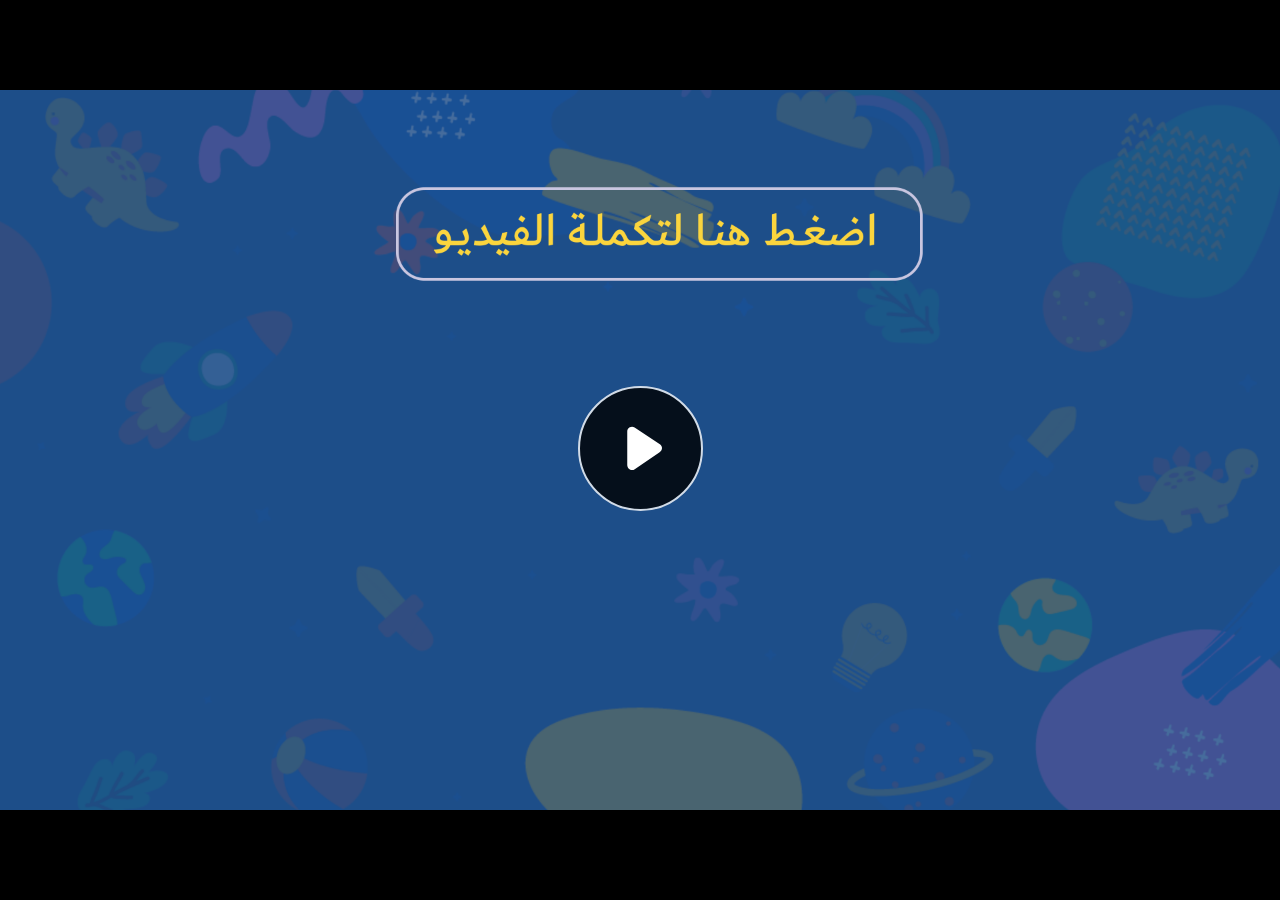
<file: index.html>
﻿<!doctype html>
<html lang="en-US">
<head>
  <meta charset="utf-8">
  <!-- Created using Storyline 360 - http://www.articulate.com  -->
  <!-- version: 3.71.29339.0 -->
  <title>EG.G4.ESCI.SEM2.UB.T1.S2.6 (1)</title>
  <meta http-equiv="x-ua-compatible" content="IE=edge"/>
  <meta name="viewport" content="width=device-width,initial-scale=1,user-scalable=no,shrink-to-fit=no,minimal-ui"/>
  <meta name="apple-mobile-web-app-capable" content="yes"/>
  <style>
    html, body { height: 100%; padding: 0; margin: 0 }
    #app { height: 100%; width: 100%; }
  </style>

  <script>
    window.DS = {};
    window.globals = {
      DATA_PATH_BASE: '',
      HAS_FRAME: true,
      HAS_SLIDE: true,

      lmsPresent: false,
      tinCanPresent: false,
      cmi5Present: false,
      aoSupport: false,
      scale: 'noscale',
      captureRc: false,
      browserSize: 'optimal',
      bgColor: '#282828',
      features: 'AccessibleVideo,ConnectionMessages,FullScreenToggle,InsertSvgPicture,LayerPresentAsDialog,MultipleQuizTracking,UpdatedScrollingPanels,UpdatedThemeEditor',
      themeName: 'unified',
      preloaderColor: '#FFFFFF',
      suppressAnalytics: false,
      productChannel: 'stable',
      publishSource: 'storyline',
      aid: 'aid|76899c09-745a-49af-8ef3-86fd915f1c55',
      cid: '19c79b48-604f-4af6-bd8a-d8cb9845ce4c',
      playerVersion: '3.71.29339.0',
      publishTimestamp: '2023-01-19T17:39:55.7602321Z',
      maxIosVideoElements: 10,
      connectionSettings: { message: 'You%20are%20offline.%20Trying%20to%20reconnect...', useDarkTheme: false },

      
      parseParams: function(qs) {
        if (window.globals.parsedParams != null) {
          return window.globals.parsedParams;
        }
        qs = (qs || window.location.search.substr(1)).split('+').join(' ');
        var params = {},
            tokens,
            re = /[?&]?([^=]+)=([^&]*)/g;

        while (tokens = re.exec(qs)) {
          params[decodeURIComponent(tokens[1]).trim()] =
            decodeURIComponent(tokens[2]).trim();
        }
        window.globals.parsedParams = params;
        return params;
      }

    };
  </script>
  <script>
    var isIe11 = ('ActiveXObject' in window || window.MSBlobBuilder != null)
      && window.msCrypto != null && !window.ActiveXObject;
    if (isIe11) {
      window.globals.unsupportedBrowser = true;
      document.write(atob('[base64]'));
    }
  </script>
  
  <script>window.THREE = { };</script>
  
</head>
<body style="background: #282828" class="cs-HTML theme-unified">
  <!-- 360 -->
  <script>!function(e){var i=/iPhone/i,o=/iPod/i,n=/iPad/i,t=/(?=.*\bAndroid\b)(?=.*\bMobile\b)/i,d=/Android/i,s=/(?=.*\bAndroid\b)(?=.*\bSD4930UR\b)/i,b=/(?=.*\bAndroid\b)(?=.*\b(?:KFOT|KFTT|KFJWI|KFJWA|KFSOWI|KFTHWI|KFTHWA|KFAPWI|KFAPWA|KFARWI|KFASWI|KFSAWI|KFSAWA)\b)/i,r=/IEMobile/i,h=/(?=.*\bWindows\b)(?=.*\bARM\b)/i,a=/BlackBerry/i,l=/BB10/i,p=/Opera Mini/i,f=/(CriOS|Chrome)(?=.*\bMobile\b)/i,u=/(?=.*\bFirefox\b)(?=.*\bMobile\b)/i,c=new RegExp("(?:Nexus 7|BNTV250|Kindle Fire|Silk|GT-P1000)","i"),w=function(e,i){return e.test(i)},A=function(e){var A=e||navigator.userAgent,v=A.split("[FBAN");if(void 0!==v[1]&&(A=v[0]),this.apple={phone:w(i,A),ipod:w(o,A),tablet:!w(i,A)&&w(n,A),device:w(i,A)||w(o,A)||w(n,A)},this.amazon={phone:w(s,A),tablet:!w(s,A)&&w(b,A),device:w(s,A)||w(b,A)},this.android={phone:w(s,A)||w(t,A),tablet:!w(s,A)&&!w(t,A)&&(w(b,A)||w(d,A)),device:w(s,A)||w(b,A)||w(t,A)||w(d,A)},this.windows={phone:w(r,A),tablet:w(h,A),device:w(r,A)||w(h,A)},this.other={blackberry:w(a,A),blackberry10:w(l,A),opera:w(p,A),firefox:w(u,A),chrome:w(f,A),device:w(a,A)||w(l,A)||w(p,A)||w(u,A)||w(f,A)},this.seven_inch=w(c,A),this.any=this.apple.device||this.android.device||this.windows.device||this.other.device||this.seven_inch,this.phone=this.apple.phone||this.android.phone||this.windows.phone,this.tablet=this.apple.tablet||this.android.tablet||this.windows.tablet,"undefined"==typeof window)return this},v=function(){var e=new A;return e.Class=A,e};"undefined"!=typeof module&&module.exports&&"undefined"==typeof window?module.exports=A:"undefined"!=typeof module&&module.exports&&"undefined"!=typeof window?module.exports=v():"function"==typeof define&&define.amd?define("isMobile",[],e.isMobile=v()):e.isMobile=v()}(this);
    window.isMobile.apple.tablet = window.isMobile.apple.tablet ||
      (navigator.platform === 'MacIntel' && navigator.maxTouchPoints > 1);
    window.isMobile.apple.device = window.isMobile.apple.device || window.isMobile.apple.tablet;
    window.isMobile.tablet = window.isMobile.tablet || window.isMobile.apple.tablet;
    window.isMobile.any = window.isMobile.any || window.isMobile.apple.tablet;
  </script>

  <div id="focus-sink" tabindex="-1"></div>

  <div id="preso"></div>
  <script>
    (function() {

      var classTypes = [ 'desktop', 'mobile', 'phone', 'tablet' ];

      var addDeviceClasses = function(prefix, testObj) {
        var curr, i;
        for (i = 0; i < classTypes.length; i++) {
          curr = classTypes[i];
          if (testObj[curr]) {
            document.body.classList.add(prefix + curr);
          }
        }
      };

      var params = window.globals.parseParams(),
          isDevicePreview = params.devicepreview === '1',
          isPhoneOverride = params.deviceType === 'phone' || (isDevicePreview && params.phone == '1'),
          isTabletOverride = (params.deviceType === 'tablet' || isDevicePreview) && !isPhoneOverride,
          isMobileOverride = isPhoneOverride || isTabletOverride;

      var deviceView = {
        desktop: !window.isMobile.any && !isMobileOverride,
        mobile: window.isMobile.any || isMobileOverride,
        phone: isPhoneOverride || (window.isMobile.phone && !isTabletOverride),
        tablet: isTabletOverride || window.isMobile.tablet
      };

      window.globals.deviceView = deviceView;
      window.isMobile.desktop = !window.isMobile.any;
      window.isMobile.mobile = window.isMobile.any;

      addDeviceClasses('view-', deviceView);

    })();
  </script>
  
  <script src='story_content/user.js' type=text/javascript></script>
  <div class="slide-loader"></div>

  <script>
    var doc = document, loader = doc.body.querySelector('.slide-loader'); [ 1, 2, 3 ].forEach(function(n) { var d = doc.createElement('div'); d.style.backgroundColor = window.globals.preloaderColor; d.classList.add('mobile-loader-dot'); d.classList.add('dot' + n); loader.appendChild(d); });
  </script>

  <div class="mobile-load-title-overlay" style="display: none">
    <div class="mobile-load-title">EG.G4.ESCI.SEM2.UB.T1.S2.6 (1)</div>
  </div>

  <div class="mobile-chrome-warning"></div>

  
<style>
  .warn-connection-dialog {
    display: none;
    background: transparent;
    pointer-events: none;
    position: fixed;
    left: 0;
    top: 0;
    width: 100%;
    height: 100%;
    z-index: 999;
  }

  .warn-connection-content {
    border-radius: 4px;
    background: white;
    border: 1px solid #E7E7E7;
    color: #333333;
    box-shadow: 0 2px 4px rgba(0, 0, 0, 0.25);
    transition: all 150ms ease-out;
    position: absolute;
    white-space: nowrap;
  }

  .view-phone.is-landscape .warn-connection-content {
    left: 23px;
    bottom: 23px;
  }

  .view-tablet.is-landscape .warn-connection-content {
    left: 50%;
    top: 20px;
    transform: translateX(-50%);
  }

  .is-portrait .warn-connection-content {
    transform: translate(-50%, calc(-100% - 15px));
  }

  .warn-connection-content p {
    display: inline-block;
    margin: 0 8px 0 0;
    line-height: 33px;
    font-size: 11px;
  }

  .warn-connection-content svg {
    position: relative;
    vertical-align: middle;
    margin: 0 2px 2px 8px;
  }

  .view-desktop .warn-connection-content {
    left: 1.5em;
    bottom: 1.5em;
  }

  .view-desktop .warn-connection-content p {
    font-size: 1.1em;
  }

  .is-offline .warn-connection-dialog {
    display: block;
  }

  .is-offline .cs-panel * {
    pointer-events: none !important;
  }

  .is-offline .cs-panel {
    pointer-events: all !important;
  }

  .is-offline #nav-controls * {
    pointer-events: none !important;
  }

  .is-offline #nav-controls {
    pointer-events: all !important;
  }
</style>

<div class="warn-connection-dialog">
  <div class="warn-connection-content">
    <svg width="17" height="15" viewBox="0 0 17 15" xmlns="http://www.w3.org/2000/svg">
      <path fill="#8F0000" stroke="white" d="M16.07,12.98 L15.88,12.23 L9.51,1.21 C8.97,0.26,7.6,0.26,7.06,1.21 L0.69,12.23 C0.15,13.16,0.81,14.36,1.91,14.36 H14.65 C15.47,14.36,16.05,13.7,16.07,12.98 Z"/>
      <path fill="white" stroke="white" d="M8.58,5.5 C8.35,5.28,8.5,5.35,8.21,5.32 C8.09,5.35,7.97,5.49,7.96,5.67 C7.97,5.79,7.98,5.92,7.98,6.04 L7.98,6.04 C7.99,6.17,8,6.31,8.01,6.43 L8.01,6.44 C8.03,6.92,8.06,7.41,8.09,7.9 L8.09,7.9 C8.12,8.39,8.14,8.88,8.17,9.37 C8.17,9.39,8.18,9.42,8.2,9.44 C8.23,9.46,8.25,9.47,8.28,9.47 C8.31,9.47,8.34,9.46,8.35,9.44 C8.37,9.43,8.38,9.4,8.39,9.35 L8.39,9.34 C8.39,9.24,8.4,9.15,8.4,9.05 L8.4,9.05 C8.41,8.96,8.41,8.86,8.42,8.75 C8.43,8.44,8.45,8.12,8.47,7.81 L8.47,7.81 C8.49,7.49,8.51,7.18,8.53,6.87 C8.55,6.46,8.56,6.05,8.59,5.64 L8.6,5.62 C8.6,5.57,8.59,5.53,8.58,5.5 L8.21,5.32 Z"/>
      <circle fill="white" stroke="white" cx="8.3" cy="11.35" r="0.3"/>
    </svg>
    <p>You are offline. Trying to reconnect...</p>
  </div>
</div>

<script>
  (function() {
    window.DS.connection = {
      warningShown: false,
      assets: {},
      loadingAssetGroup: false,
      retryDelay: 500
    };

    // @TODO this is POC code and can be cleaned up a bit more if we move forward
    // with the feature



    // The `window.globals.features` variable must be set in `webpack.dev.config` when testing locally - it is not enough
    // to have it in the data - but it must be set there as well.
    var useConnectionMessages = window.AbortController != null &&
      window.location.protocol != 'file:' &&
      window.globals.features.indexOf('ConnectionMessages') != -1;

    window.DS.connection.useConnectionMessages = useConnectionMessages

    var assetCount = 0;
    var checkLoadedId;
    var connectionSettings = window.globals.connectionSettings;

    if (useConnectionMessages && connectionSettings != null) {
      var contentEl = document.querySelector('.warn-connection-content');
      var messageEl = contentEl.querySelector('p')

      if (connectionSettings.useDarkTheme) {
        contentEl.style.borderColor = '#BABBBA';
        contentEl.style.backgroundColor = '#282828';
        contentEl.style.color = '#FFFFFF';
      }

      if (connectionSettings.message != null) {
        messageEl.textContent = window.decodeURIComponent(connectionSettings.message);
      }
    }

    function checkAssetsReady() {
      for (var i in DS.connection.assets) {
        if (!DS.connection.assets[i].success) {
          return false;
        }
      }
      return true;
    }

    function stopAssetGroup() {
      if (!useConnectionMessages) { return; }

      assetCount = 0;

      DS.connection.oldAssetGroup = DS.connection.assets;
      DS.connection.assets = {};
      DS.connection.loadingAssetGroup = false;
      clearInterval(checkLoadedId);
    }

    function startAssetGroup() {
      if (!useConnectionMessages) { return; }
      var ticks = 0;
      clearInterval(checkLoadedId);
      checkLoadedId = setInterval(function() {
        var loaded = 0;
        if (assetCount === 0 && loaded === 0) {
          clearInterval(checkLoadedId);
          return;
        }

        for (var i in DS.connection.assets) {
          if (DS.connection.assets[i].success) {
            loaded++;
          }
        }

        if (assetCount === loaded && checkAssetsReady()) {
          for (var i in DS.connection.assets) {
            if (DS.connection.assets[i].action) {
              DS.connection.assets[i].action();
            }
          }
          hideWarning();
          stopAssetGroup();
        }
      }, 100)
    }

    function requiredAsset(url, action, retry, type) {
      if (!useConnectionMessages) { return; }
      if (DS.connection.assets[url]) { return; }

      DS.connection.assets[url] = {
        success: false, action: action, retry: retry, type: type
      };
      assetCount = Object.keys(DS.connection.assets).length;
      if (!DS.connection.loadingAssetGroup) {
        startAssetGroup();
      }
      DS.connection.loadingAssetGroup = true;
    }

    function assetLoaded(url) {
      if (!useConnectionMessages) { return; }
      if (DS.connection.assets[url]) {
        DS.connection.assets[url].success = true;
      }
    }

    function assetFailed(url) {
      if (!useConnectionMessages) { return; }
      if (!DS.connection.assets[url]) {
        if (/\.js$/.test(url)) {
          setTimeout(function() {
            if (DS.connection.lastSlideLoaded != null) {
              DS.connection.lastSlideLoaded();
            }
          }, DS.connection.retryDelay);
        }
        return;
      }
      if (!DS.connection.warningShown) { showWarning(); }
      if (DS.connection.assets[url].retry) {
        setTimeout(function() {
          if (!DS.connection.assets[url].success) {
            DS.connection.assets[url].retry()
          }
        }, DS.connection.retryDelay);
      }
    }

    function hideWarning() {
      document.body.classList.remove('is-offline');
      DS.connection.warningShown = false;
    }
    DS.connection.hideWarning = hideWarning

    function showWarning(btn) {
      document.body.classList.add('is-offline')
      DS.connection.warningShown = true;
      updateWarningPosition();
    }

    function updateWarningPosition() {
      if (!DS.connection.warningShown) {
        return;
      }

      var isPortrait = document.body.classList.contains('is-portrait');
      var warningEl = document.querySelector('.warn-connection-content');

      if (isPortrait) {
        var slide = document.querySelector('.primary-slide');
        var slideRect = slide.getBoundingClientRect();

        warningEl.style.top = `${slideRect.top}px`
        warningEl.style.left = `${slideRect.left + slideRect.width / 2}px`
      } else {
        warningEl.style.top = null;
        warningEl.style.left = null;
      }

      window.requestAnimationFrame(updateWarningPosition);
    }

    // these will all be noops if the feature flag isn't set in
    // the data and `window.globals.features`
    DS.connection.requiredAsset = requiredAsset;
    DS.connection.assetLoaded = assetLoaded;
    DS.connection.assetFailed = assetFailed;
    DS.connection.stopAssetGroup = stopAssetGroup;
    DS.connection.startAssetGroup = startAssetGroup;
  })();
</script>


  <script>
    
    if (window.autoSpider && window.vInterfaceObject) {
      document.querySelector('.mobile-load-title-overlay').style.display = 'none';
    }
  </script>

  

  <link rel="stylesheet" href="html5/data/css/output.min.css" data-noprefix/>
</body>
<script src="html5/lib/scripts/bootstrapper.min.js"></script>
</html>
</file>
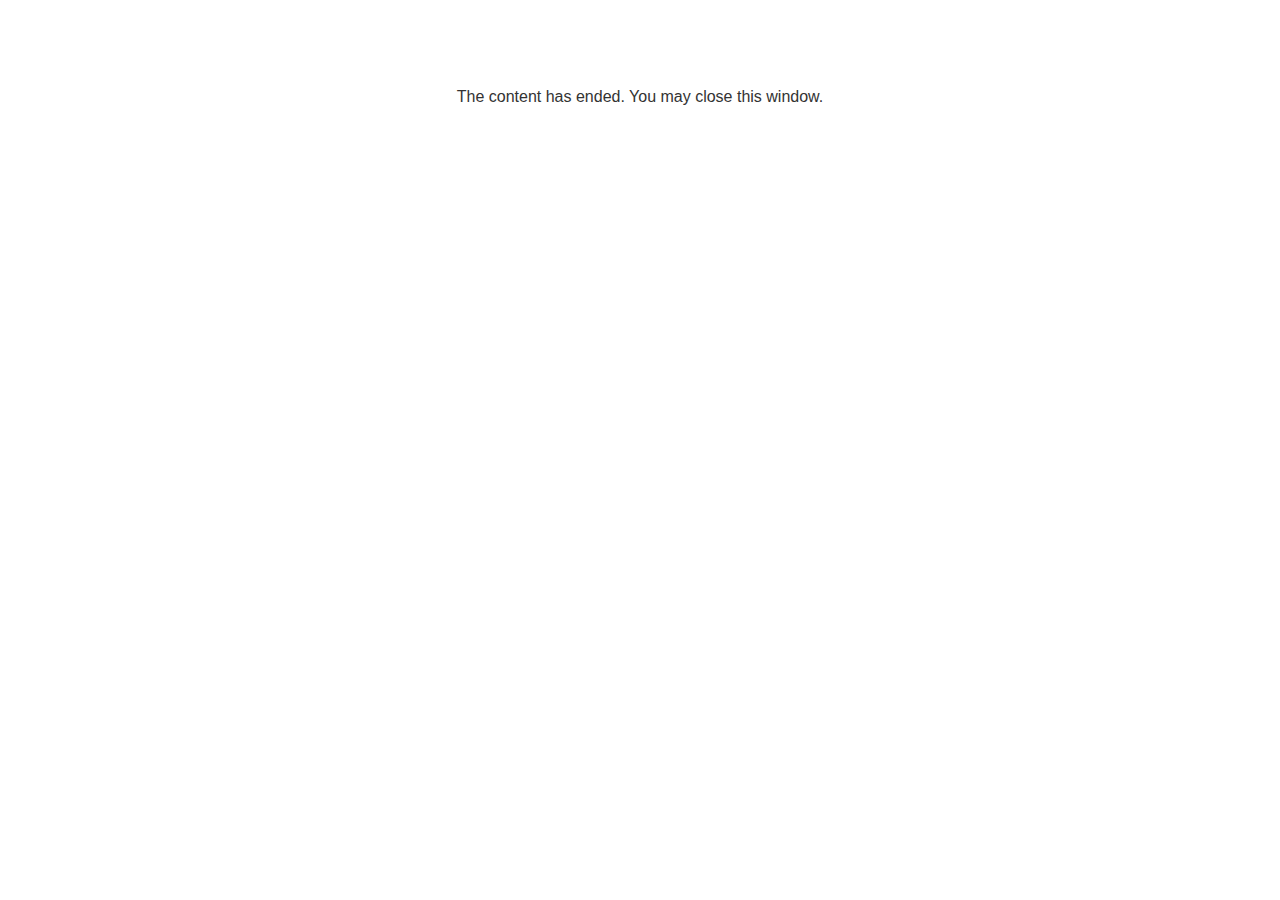
<file: lms/goodbye.html>
<!doctype html>
<html>
<body style="background-color: #ffffff;">

<p role="alert" style="color: #333333;font-family: Lato, articulate, tahoma, arial;font-size: medium;text-align: center;">
<br><br><br><br>
The content has ended. You may close this window.
</p>

</body>
</html>
</file>
<file: html5/data/css/output.min.css>
@font-face {
  font-family: 'Dubai Charset1_ 5jnAM00B09F4260';
  src: url('[data-uri]');
  font-style: normal;
  font-weight: normal;
}
@font-face {
  font-family: 'Dubai MediumBold ChBold32F47402';
  src: url('[data-uri]');
  font-style: normal;
  font-weight: normal;
}
@font-face {
  font-family: 'Dubai Medium Charset1_ B00E5AD5';
  src: url('[data-uri]');
  font-style: normal;
  font-weight: normal;
}
@font-face {
  font-family: 'DubaiBold Charset1_BoldA0D466DC';
  src: url('[data-uri]');
  font-style: normal;
  font-weight: normal;
}
@font-face {
  font-family: 'LatoBold Charset1_ Bold16DA19CF';
  src: url('[data-uri]');
  font-style: normal;
  font-weight: normal;
}
@font-face {
  font-family: 'Lato Charset1_ 6BT9CSqq35D1F1F8';
  src: url('[data-uri]');
  font-style: normal;
  font-weight: normal;
}
@font-face {
  font-family: 'Dubai Charset0_v8wz5Y8k741D6E07';
  src: url('[data-uri]');
  font-style: normal;
  font-weight: normal;
}
@font-face {
  font-family: 'Dubai Medium Charset0_v389EBE1D';
  src: url('[data-uri]');
  font-style: normal;
  font-weight: normal;
}
@font-face {
  font-family: 'Dubai MediumBold ChBold9429EB4D';
  src: url('[data-uri]');
  font-style: normal;
  font-weight: normal;
}
@font-face {
  font-family: 'DubaiBold Charset0_BoldD2773439';
  src: url('[data-uri]');
  font-style: normal;
  font-weight: normal;
}
.cs-HTML {
  background: rgba(40, 40, 40, 1);
}
.cs-npnxnanbnsnfns00001100101 .cs-infopanel  {
  box-shadow: 0 1px 0 rgba(0, 0, 0, 0);
  background: rgba(255, 255, 255, 1);
}
.cs-npnxnanbnsnfns00001100101 .cs-infopanel .cs-link {
  color: rgba(186, 187, 186, 1);
}
.cs-npnxnanbnsnfns00001100101 .cs-infopanel .cs-link:hover {
  color: rgba(255, 255, 255, 1);
}
.cs-npnxnanbnsnfns00001100101 .cs-infopanel .cs-name {
  color: rgba(68, 68, 68, 1);
}
.cs-npnxnanbnsnfns00001100101 .cs-infopanel .cs-title {
  color: rgba(153, 153, 153, 1);
}
.cs-npnxnanbnsnfns00001100101 .cs-infopanelpopup  {
  box-shadow: 0 1px 0 rgba(0, 0, 0, 0);
  background: rgba(0, 0, 0, 0);
}
.cs-npnxnanbnsnfns00001100101 .cs-infopanelpopup .cs-link {
  color: rgba(255, 0, 0, 1);
}
.cs-npnxnanbnsnfns00001100101 .cs-infopanelpopup .cs-link:hover {
  color: rgba(255, 255, 255, 1);
}
.cs-npnxnanbnsnfns00001100101 .cs-infopanelpopup .cs-name {
  color: rgba(255, 255, 255, 1);
}
.cs-npnxnanbnsnfns00001100101 .cs-infopanelpopup .cs-bio {
  color: rgba(186, 187, 186, 1);
}
.cs-npnxnanbnsnfns00001100101 .cs-timer  {
  color: rgba(186, 187, 186, 1);
}
.cs-npnxnanbnsnfns00001100101 .cs-duration stop:first-child {
  stop-color: rgba(60, 60, 60, 1);
}
.cs-npnxnanbnsnfns00001100101 .cs-duration stop:last-child {
  stop-color: rgba(60, 60, 60, 1);
}
.cs-npnxnanbnsnfns00001100101 .cs-elapsed stop:first-child {
  stop-color: rgba(254, 227, 71, 1);
}
.cs-npnxnanbnsnfns00001100101 .cs-elapsed stop:last-child {
  stop-color: rgba(254, 227, 71, 1);
}
.cs-npnxnanbnsnfns00001100101 .cs-timer .cs-pie .cs-innerstroke {
  stroke: rgba(199, 199, 199, 1);
}
.cs-npnxnanbnsnfns00001100101 .cs-timer .cs-pie .cs-innerborder {
  stroke: rgba(255, 255, 255, 1);
}
.cs-npnxnanbnsnfns00001100101 .cs-window  {
  box-shadow: 0 8px 5px rgba(0, 0, 0, 0.2);
  border-color: rgba(49, 99, 0, 0);
  background: rgba(33, 33, 33, 1);
  color: rgba(248, 248, 248, 1);
}
.cs-npnxnanbnsnfns00001100101 .cs-window .cs-diva {
  border-color: rgba(78, 78, 78, 1);
}
.cs-npnxnanbnsnfns00001100101 .cs-window .cs-divb {
  border-color: rgba(78, 78, 78, 0);
}
.cs-npnxnanbnsnfns00001100101 .cs-editor .cs-editor-slide {
  color: rgba(226, 226, 226, 1);
}
.cs-npnxnanbnsnfns00001100101 .cs-editor .cs-editor-html {
  color: rgba(186, 187, 186, 1);
}
.cs-npnxnanbnsnfns00001100101 .cs-editor .cs-editor-button {
  text-shadow: 0 1px 0 rgba(0, 0, 0, 0);
  color: rgba(255, 255, 255, 1);
  border-color: rgba(211, 211, 211, 1);
  background: rgba(34, 34, 34, 1);
}
.cs-npnxnanbnsnfns00001100101 .cs-editor .cs-editor-button:hover {
  background: rgba(68, 68, 68, 1);
}
.cs-npnxnanbnsnfns00001100101 .cs-editor .cs-editor-button:active {
  background: rgba(68, 68, 68, 1);
}
.cs-npnxnanbnsnfns00001100101 .cs-listitem  {
  color: rgba(186, 187, 186, 1);
  border-color: none;
  border: 1px solid transparent;
}
.cs-npnxnanbnsnfns00001100101 .cs-listitem:hover {
  background: rgba(255, 255, 255, 0.06);
  border-color: rgba(108, 108, 108, 1) !important;
  border-width: 1px;
  border-radius: 2px;
  border-style: solid;
  box-sizing: border-box;
}
.cs-npnxnanbnsnfns00001100101 .cs-listitem.hover {
  background: rgba(255, 255, 255, 0.06);
  border-color: rgba(108, 108, 108, 1) !important;
  border-width: 1px;
  border-radius: 2px;
  border-style: solid;
  box-sizing: border-box;
}
.cs-npnxnanbnsnfns00001100101 .cs-glossary  {
  color: rgba(186, 187, 186, 1);
}
.cs-npnxnanbnsnfns00001100101 .cs-glossary .cs-scrolling-panel {
  background: rgba(0, 0, 0, 0);
}
.cs-npnxnanbnsnfns00001100101 .cs-glossary .cs-term.cs-selected .cs-choice-list-trigger {
  color: rgba(255, 255, 255, 1);
  background: rgba(255, 255, 255, 1);
}
.cs-npnxnanbnsnfns00001100101 .cs-glossary .cs-term.cs-selected .cs-choice-list-trigger:focus {
  color: rgba(255, 255, 255, 1);
  background: rgba(255, 255, 255, 1);
}
.cs-npnxnanbnsnfns00001100101 .cs-glossary .cs-term:hover .cs-choice-list-trigger {
  background: rgba(186, 187, 186, 1);
}
.cs-npnxnanbnsnfns00001100101 .cs-glossary .cs-term.hover .cs-choice-list-trigger {
  background: rgba(186, 187, 186, 1);
}
.cs-npnxnanbnsnfns00001100101 .cs-glossary .cs-term .cs-choice-list-trigger:focus {
  background: rgba(186, 187, 186, 1);
}
.cs-npnxnanbnsnfns00001100101 .cs-glossary .cs-diva {
  border-color: rgba(0, 0, 0, 0);
}
.cs-npnxnanbnsnfns00001100101 .cs-glossary .cs-divb {
  border-color: rgba(0, 0, 0, 0);
}
.cs-npnxnanbnsnfns00001100101 .cs-glossary .cs-divc {
  border-color: rgba(0, 0, 0, 0);
}
.cs-npnxnanbnsnfns00001100101 .cs-glossary .cs-heading {
  color: rgba(248, 248, 248, 1);
  font-weight: 700;
}
.note-content p span {
  color: rgba(186, 187, 186, 1);
  line-height: 1.4em;
  font-size: 103.769%;
}
.cs-npnxnanbnsnfns00001100101 .cs-resource .cs-separator {
  border-color: rgba(0, 0, 0, 0);
}
.cs-npnxnanbnsnfns00001100101 .cs-outline  {
  color: rgba(45, 45, 45, 1);
}
.cs-npnxnanbnsnfns00001100101 .cs-outline .cs-diva {
  border-color: rgba(0, 0, 0, 0);
}
.cs-npnxnanbnsnfns00001100101 .cs-outline .cs-divb {
  border-color: rgba(0, 0, 0, 0);
}
.cs-npnxnanbnsnfns00001100101 .cs-outline .cs-divc {
  border-color: rgba(0, 0, 0, 0);
}
.cs-npnxnanbnsnfns00001100101 .cs-outline .cs-search-filter:hover {
  color: rgba(0, 0, 0, 0);
}
.cs-npnxnanbnsnfns00001100101 .cs-outline .cs-search-filter.hover {
  color: rgba(0, 0, 0, 0);
}
.cs-npnxnanbnsnfns00001100101 .cs-transcript  {
  color: rgba(255, 255, 255, 1);
}
.cs-npnxnanbnsnfns00001100101 .cs-transcript .cs-div {
  border-color: rgba(0, 0, 0, 0);
}
.cs-npnxnanbnsnfns00001100101 .cs-tabs:not(.topmenu-item) {
  color: rgba(248, 248, 248, 1);
}
.cs-npnxnanbnsnfns00001100101 .cs-tabs .cs-inner-button:not(.topmenu-item) {
  text-shadow: 0 1px 0 rgba(0, 0, 0, 0);
}
.cs-npnxnanbnsnfns00001100101 .cs-tabs:hover:not(.topmenu-item) {
  color: rgba(248, 248, 248, 1);
}
.cs-npnxnanbnsnfns00001100101 .cs-tabs.cs-selected {
  background: rgba(0, 0, 0, 0);
  color: rgba(248, 248, 248, 1);
}
.cs-npnxnanbnsnfns00001100101 .cs-seekcontrol  {
  background: rgba(0, 0, 0, 0);
  border-color: rgba(0, 0, 0, 0);
}
.cs-npnxnanbnsnfns00001100101 .cs-seekcontrol .cs-button:hover .cs-icon {
  fill: rgba(255, 255, 255, 1);
}
.cs-npnxnanbnsnfns00001100101 .cs-seekcontrol .cs-button.hover .cs-icon {
  fill: rgba(255, 255, 255, 1);
}
.cs-npnxnanbnsnfns00001100101 .cs-seekcontrol .cs-button .cs-icon-shadow {
  fill: rgba(0, 0, 0, 0);
}
.cs-npnxnanbnsnfns00001100101 .cs-seekcontrol .cs-button .cs-icon {
  fill: rgba(180, 180, 180, 1);
}
.cs-npnxnanbnsnfns00001100101 .cs-seekcontrol .cs-seek .cs-fill {
  background: rgba(255, 255, 255, 0.6);
}
.cs-npnxnanbnsnfns00001100101 .cs-seekcontrol .cs-seek {
  background: rgba(108, 108, 108, 1);
  border-color: rgba(0, 0, 0, 0);
}
.cs-npnxnanbnsnfns00001100101 .cs-searchinput .cs-input {
  color: rgba(186, 187, 186, 1);
  border-color: rgba(0, 0, 0, 0);
  background: rgba(255, 255, 255, 0.06);
}
.cs-npnxnanbnsnfns00001100101 .cs-searchinput .cs-input:focus {
  color: rgba(248, 248, 248, 1);
  background: rgba(41, 41, 41, 1);
}
.cs-npnxnanbnsnfns00001100101 .cs-searchinput .cs-input:hover {
  box-shadow: inset 0 0 1px 0 rgba(69, 126, 19, 0);
}
.cs-npnxnanbnsnfns00001100101 .cs-searchinput .cs-input.hover {
  box-shadow: inset 0 0 1px 0 rgba(69, 126, 19, 0);
}
.cs-npnxnanbnsnfns00001100101 .cs-searchinput .cs-button .cs-icon {
  fill: rgba(186, 187, 186, 1);
}
.cs-npnxnanbnsnfns00001100101 .cs-searchinput .cs-button:hover {
  fill: rgba(63, 133, 0, 1);
}
.cs-npnxnanbnsnfns00001100101 .cs-searchinput .cs-button.hover {
  fill: rgba(63, 133, 0, 1);
}
.cs-npnxnanbnsnfns00001100101 .cs-menu  {
  box-shadow: 0 1px 0 rgba(0, 0, 0, 0);
  background: rgba(33, 33, 33, 1);
}
.cs-npnxnanbnsnfns00001100101 .cs-topmenu-item.active .cs-tab {
  background: rgba(33, 33, 33, 1);
}
.cs-npnxnanbnsnfns00001100101 .cs-logo  {
  box-shadow: 0 1px 0 rgba(37, 75, 0, 1);
  background: rgba(255, 255, 255, 0);
}
.cs-npnxnanbnsnfns00001100101 .cs-checkbox  {
  color: rgba(255, 255, 255, 1);
}
.cs-npnxnanbnsnfns00001100101 .cs-checkbox:hover {
  border-color: rgba(175, 221, 130, 1);
}
.cs-npnxnanbnsnfns00001100101 .cs-checkbox.hover {
  border-color: rgba(175, 221, 130, 1);
}
.cs-npnxnanbnsnfns00001100101 .cs-checkbox .cs-box {
  color: rgba(255, 255, 255, 1);
  border-color: rgba(42, 83, 0, 1);
}
.cs-npnxnanbnsnfns00001100101 .cs-checkbox .cs-box:checked::after {
  color: rgba(43, 196, 0, 1);
}
.cs-npnxnanbnsnfns00001100101 .cs-button  {
  text-shadow: 0 1px 0 rgba(0, 0, 0, 0);
  color: rgba(186, 187, 186, 1);
  border-color: rgba(0, 0, 0, 0);
  background: rgba(0, 0, 0, 0);
  box-shadow: 0 1px 0 rgba(0, 0, 0, 0);
}
.cs-npnxnanbnsnfns00001100101 .cs-button .cs-icon {
  fill: rgba(186, 187, 186, 1);
}
.cs-npnxnanbnsnfns00001100101 .cs-button .cs-icon-shadow {
  fill: rgba(0, 0, 0, 0);
}
.cs-npnxnanbnsnfns00001100101 .cs-button:hover {
  background: rgba(248, 248, 248, 1);
}
.cs-npnxnanbnsnfns00001100101 .cs-button.hover {
  background: rgba(248, 248, 248, 1);
}
.cs-npnxnanbnsnfns00001100101 .cs-button:active {
  background: rgba(0, 0, 0, 0);
}
.cs-npnxnanbnsnfns00001100101 .cs-button.cs-disabled:hover {
  background: rgba(0, 0, 0, 0);
}
.cs-npnxnanbnsnfns00001100101 .cs-button.cs-disabled.hover {
  background: rgba(0, 0, 0, 0);
}
.cs-npnxnanbnsnfns00001100101 .cs-button.cs-disabled:active {
  background: rgba(0, 0, 0, 0);
}
.cs-npnxnanbnsnfns00001100101 .cs-button.cs-volume:hover {
  background: rgba(0, 0, 0, 0);
}
.cs-npnxnanbnsnfns00001100101 .cs-button.cs-volume.hover {
  background: rgba(0, 0, 0, 0);
}
.cs-npnxnanbnsnfns00001100101 .cs-button.cs-volume:active {
  background: rgba(0, 0, 0, 0);
}
.cs-npnxnanbnsnfns00001100101.cs-base  {
  color: rgba(186, 187, 186, 1);
  border-color: rgba(40, 40, 40, 1);
  background: rgba(40, 40, 40, 1);
}
.cs-npnxnanbnsnfns00001100101.cs-base .cs-separator .cs-diva {
  background: rgba(69, 69, 69, 1);
}
.cs-npnxnanbnsnfns00001100101.cs-base .cs-separator .cs-divb {
  background: rgba(0, 0, 0, 0);
}
.cs-npnxnanbnsnfns00001100101.cs-base .cs-topmenu-item.active .cs-tab {
  border-color: rgba(69, 69, 69, 1);
}
.cs-npnxnanbnsnfns00001100101.cs-base .cs-topmenu-item.active .cs-panel {
  border-color: rgba(69, 69, 69, 1);
}
.cs-npnxnanbnsnfns00001100101.cs-base .cs-left {
  background: rgba(33, 33, 33, 1);
}
.cs-npnxnanbnsnfns00001100101.cs-base .cs-area-primary .cs-slide-container {
  background: rgba(40, 40, 40, 1);
}
.cs-npnxnanbnsnfns00001100101.cs-base.cs-custom-theme .cs-brandhighlight-bg {
  background: rgba(79, 189, 244, 1) !important;
}
.cs-npnxnanbnsnfns00001100101.cs-base.cs-custom-theme .cs-brandhighlight-secondary-bg {
  background: rgba(255, 255, 255, 1) !important;
}
.cs-npnxnanbnsnfns00001100101.cs-base.cs-custom-theme .cs-brandhighlight-border {
  border-color: rgba(79, 189, 244, 1) !important;
}
.cs-npnxnanbnsnfns00001100101.cs-base.cs-custom-theme .cs-brandhighlight-text {
  color: rgba(79, 189, 244, 1) !important;
}
.cs-npnxnanbnsnfns00001100101.cs-base.cs-custom-theme .cs-brandhighlight-fill {
  fill: rgba(79, 189, 244, 1) !important;
}
.cs-npnxnanbnsnfns00001100101.cs-base.cs-custom-theme .cs-listitem.cs-selected {
  background-color: rgba(255, 255, 255, 0.06) !important;
}
.cs-npnxnanbnsnfns00001100101 .cs-volume::-moz-range-thumb {
  border-color: rgba(43, 85, 0, 1);
  box-shadow: inset 0 0 1px 0 rgba(43, 85, 0, 1);
  background: rgba(255, 255, 255, 1);
}
.cs-npnxnanbnsnfns00001100101 .cs-volume::-ms-thumb {
  border-color: rgba(43, 85, 0, 1);
  box-shadow: inset 0 0 1px 0 rgba(43, 85, 0, 1);
  background: rgba(255, 255, 255, 1);
}
.cs-npnxnanbnsnfns00001100101 .cs-volume::-webkit-slider-thumb {
  border-color: rgba(43, 85, 0, 1);
  box-shadow: inset 0 0 1px 0 rgba(43, 85, 0, 1);
  background: rgba(255, 255, 255, 1);
}
.cs-npnxnanbnsnfns00001100101 .cs-volume::-moz-range-track {
  border-color: rgba(66, 140, 1, 1);
  background: rgba(108, 108, 108, 1);
}
.cs-npnxnanbnsnfns00001100101 .cs-volume::-ms-track {
  border-color: rgba(66, 140, 1, 1);
  background: rgba(108, 108, 108, 1);
}
.cs-npnxnanbnsnfns00001100101 .cs-volume::-webkit-slider-runnable-track {
  border-color: rgba(66, 140, 1, 1);
  background: rgba(108, 108, 108, 1);
}
body.show-focus .tab-focus-box {
  box-shadow: 0 0 0 1px rgba(255, 255, 0, 1), 0 0 0 3px rgba(0, 32, 96, 1), 0 0 5px 5px rgba(255, 255, 0, 1);
  border-color: transparent;
  outline: 2px transparent solid;
}
.skipnav {
  box-shadow: 0 0 0 1px rgba(255, 255, 0, 1), 0 0 0 3px rgba(0, 32, 96, 1), 0 0 5px 5px rgba(255, 255, 0, 1);
  border-color: transparent;
  outline: 2px transparent solid;
}
.cs-npnxnanbnsnfns00001100101 .cs-listitem:hover {
  color: none;
}
.cs-npnxnanbnsnfns00001100101 .cs-listitem.hover {
  color: none;
}
.cs-npnxnanbnsnfns00001100101 .cs-listitem.cs-viewed {
  color: #BABBBA;
}
.cs-npnxnanbnsnfns00001100101 .cs-listitem {
  color: #BABBBA;
}
.cs-npnxnanbnsnfns00001100101 .cs-listitem:hover .cs-icon-carrot * {
  fill: none;
}
.cs-npnxnanbnsnfns00001100101 .cs-listitem.hover .cs-icon-carrot * {
  fill: none;
}
.cs-npnxnanbnsnfns00001100101 .cs-listitem .cs-icon-carrot {
  color: none;
  top: calc(3px);
}
.cs-npnxnanbnsnfns00001100101 .cs-listitem .cs-icon-carrot .cs-shadow {
  color: #F8F8F8;
}
.cs-npnxnanbnsnfns00001100101 .item-collapsible .is-scene {
  color: #F8F8F8 !important;
  font-weight: 700;
}
.cs-npnxnanbnsnfns00001100101 .is-scene .cs-icon-carrot * {
  color: #F8F8F8 !important;
  font-weight: 700;
}
.cs-npnxnanbnsnfns00001100101 .is-scene:not(.outline-links-collapse) > a {
  color: #F8F8F8;
}
.cs-npnxnanbnsnfns00001100101 .is-scene:not(.outline-links-collapse) .cs-icon-carrot * {
  fill: none !important;
  color: #F8F8F8 !important;
}
.cs-npnxnanbnsnfns00001100101 .tabs, .cs-npnxnanbnsnfns00001100101 .cs-logo {
  border-bottom: 1px solid rgba(108, 108, 108, 1);
}
.cs-npnxnanbnsnfns00001100101 .area-secondary-wrapper:after {
  background-image: url('[data-uri]');
  background-size: 100%;
}
.cs-npnxnanbnsnfns00001100101 .panel-footer {
  background: #212121;
}
.cs-npnxnanbnsnfns00001100101 #outline-search {
  background: rgba(255, 255, 255, 0.06);
  border-color: rgba(108, 108, 108, 1);
  border-width: 1px;
  border-style: solid;
}
.cs-npnxnanbnsnfns00001100101 .topmenu-panel #outline-search {
  background: #545454;
}
.cs-npnxnanbnsnfns00001100101 .search-icon circle, .cs-npnxnanbnsnfns00001100101 .search-icon path {
  stroke: #BABBBA;
}
.cs-npnxnanbnsnfns00001100101 #outline-search input[type   =search] {
  color: #F8F8F8;
}
.cs-npnxnanbnsnfns00001100101 #outline-search ::-webkit-input-placeholder {
  color: #BABBBA !important;
}
.cs-npnxnanbnsnfns00001100101 #outline-search :-ms-input-placeholder {
  color: #BABBBA !important;
}
.cs-npnxnanbnsnfns00001100101 #outline-search ::-moz-placeholder {
  color: #BABBBA !important;
  opacity: 1;
}
.cs-npnxnanbnsnfns00001100101 .cs-topmenu-item.active, body:not(.is-touchable-tablet) .cs-npnxnanbnsnfns00001100101 .cs-topmenu-item:hover {
  color: #F8F8F8;
}
.cs-npnxnanbnsnfns00001100101 .cs-topmenu-item.button-tapped {
  color: #F8F8F8;
}
.cs-npnxnanbnsnfns00001100101 .cs-topmenu-item.active .cs-tab, .cs-npnxnanbnsnfns00001100101 .cs-topmenu-item .cs-tab {
  background: transparent !important;
  border: none !important;
}
.cs-npnxnanbnsnfns00001100101 .top-tabs-drop-icon div {
  background: #BABBBA;
}
.cs-npnxnanbnsnfns00001100101 .cs-panel.topmenu-panel .panel-content, .cs-npnxnanbnsnfns00001100101 .top-tabs-drop {
  background: #212121;
}
.cs-npnxnanbnsnfns00001100101 .cs-topmenu-item.active .cs-panel {
  background: #212121;
}
.cs-npnxnanbnsnfns00001100101 .cs-menu.topmenu-panel, .cs-npnxnanbnsnfns00001100101 .top-tabs-drop {
  border: 1px solid rgba(69, 69, 69, 1) !important;
  border-radius: 3px;
}
.cs-npnxnanbnsnfns00001100101 .resources .resources-list a:hover {
  background: rgba(255, 255, 255, 0.06);
}
body:not(.is-touchable-tablet) .cs-npnxnanbnsnfns00001100101 .resources .resources-list a:hover {
  background: rgba(255, 255, 255, 0.06);
}
.cs-npnxnanbnsnfns00001100101 .resources .resources-list a.hover {
  background: rgba(255, 255, 255, 0.06);
}
body:not(.is-touchable-tablet) .cs-npnxnanbnsnfns00001100101 .resources .resources-list a.hover {
  background: rgba(255, 255, 255, 0.06);
}
.cs-npnxnanbnsnfns00001100101 .resources .resources-list a.button-tapped {
  background: rgba(255, 255, 255, 0.06);
}
.cs-npnxnanbnsnfns00001100101 .cs-icon path, .cs-npnxnanbnsnfns00001100101 .cs-icon rect, .cs-npnxnanbnsnfns00001100101 .cs-icon polygon, .cs-npnxnanbnsnfns00001100101 .menu-icon-wrapper.menu-icon-wrapper-hover path {
  fill: #BABBBA;
}
.cs-npnxnanbnsnfns00001100101 .cs-icon .icon-stroke-only {
  fill: none !important;
  stroke: #BABBBA !important;
}
body:not(.is-touchable-tablet) .cs-npnxnanbnsnfns00001100101 .cs-button:hover .cs-icon path, body:not(.is-touchable-tablet) .cs-npnxnanbnsnfns00001100101 .cs-button:hover .cs-icon rect, body:not(.is-touchable-tablet) .cs-npnxnanbnsnfns00001100101 .cs-button:hover .cs-icon polygon {
  fill: #F8F8F8;
}
body:not(.is-touchable-tablet) .cs-npnxnanbnsnfns00001100101 .cs-tabs:hover .search-icon circle, body:not(.is-touchable-tablet) .cs-npnxnanbnsnfns00001100101 .cs-tabs:hover .search-icon path {
  stroke: #F8F8F8;
}
.cs-npnxnanbnsnfns00001100101 .cs-button.button-tapped .cs-icon path, .cs-npnxnanbnsnfns00001100101 .cs-button.button-tapped .cs-icon rect, .cs-npnxnanbnsnfns00001100101 .cs-button.button-tapped .cs-icon polygon {
  fill: #F8F8F8;
}
body:not(.is-touchable-tablet) .cs-npnxnanbnsnfns00001100101 .cs-button:hover .cs-icon .icon-stroke-only {
  fill: none !important;
  stroke: #F8F8F8 !important;
}
.cs-npnxnanbnsnfns00001100101 .cs-button:button-tapped .cs-icon .icon-stroke-only {
  fill: none !important;
  stroke: #F8F8F8 !important;
}
.cs-npnxnanbnsnfns00001100101 .menu-icon-wrapper.menu-icon-wrapper-hover svg path {
  fill: #F8F8F8;
}
.floating-sidebar:not(.sidebar-closed) .cs-npnxnanbnsnfns00001100101 #hamburger .menu-icon-wrapper svg path {
  fill: #BABBBA;
}
.floating-sidebar:not(.sidebar-closed) .cs-npnxnanbnsnfns00001100101 #hamburger .menu-icon-wrapper.menu-icon-wrapper-hover svg path {
  fill: #F8F8F8;
}
.cs-npnxnanbnsnfns00001100101 .volume .btn:before {
  background-image: url('[data-uri]');
}
.cs-npnxnanbnsnfns00001100101 .volume-track {
  background: #6C6C6C;
}
.cs-npnxnanbnsnfns00001100101 .volume-icon circle {
  stroke: #BABBBA;
}
.cs-npnxnanbnsnfns00001100101 .cs-settings > .settings-panel {
  background: #212121;
  border: 1px solid rgba(69, 69, 69, 1) !important;
  border-radius: 3px;
}
.cs-npnxnanbnsnfns00001100101 .cs-settings > .panel-down-arrow {
  fill: #212121;
}
.cs-npnxnanbnsnfns00001100101 .switch-toggle .border {
  stroke: #7C7C7C;
}
.cs-npnxnanbnsnfns00001100101 .switch-toggle .thumb-off .thumb {
  fill: #A2A2A2;
}
.cs-npnxnanbnsnfns00001100101 .switch-toggle .thumb-on .track {
  fill: rgba(79, 189, 244, 1);
}
.cs-npnxnanbnsnfns00001100101 .switch-toggle .thumb-off .track {
  fill: rgba(255, 255, 255, 0.1);
}
.cs-npnxnanbnsnfns00001100101 .switch-label {
  color: #BABBBA;
}
.cs-npnxnanbnsnfns00001100101 .cs-panel .scrollarea-btn:after {
  background: rgba(179, 180, 179, 0.75);
}
.scrollarea-scrollbar:hover .scrollarea-btn:after, .scrollarea-scrollbar.highlight-scrollbar .scrollarea-btn:after {
  background: rgba(179, 180, 179, 0.75);
}
.floating-sidebar .sidebar-overlay {
  background: rgba(0, 0, 0, 0.85);
}
.cs-npnxnanbnsnfns00001100101 .overlay-message {
  background: rgba(0, 0, 0, 0.85);
}
.cs-npnxnanbnsnfns00001100101 .top-ui-bg, .cs-npnxnanbnsnfns00001100101 .bottom-ui-bg, .cs-npnxnanbnsnfns00001100101 .right-ui-bg, .cs-npnxnanbnsnfns00001100101 .left-ui-bg {
  background: rgba(40, 40, 40, 0.8);
}
.cs-npnxnanbnsnfns00001100101 .circle-progress-bg {
  fill: #282828;
}
.cs-npnxnanbnsnfns00001100101 .circle-progress-well {
  fill: #6C6C6C;
}
.cs-npnxnanbnsnfns00001100101 .circle-progress-pie {
  stroke: #6C6C6C;
}
.cs-npnxnanbnsnfns00001100101 .lightbox .option-pane {
  background: rgba(40, 40, 40, 0.8);
}
.cs-npnxnanbnsnfns00001100101 .lightbox .option-pane:before {
  background: #282828;
}
.cs-npnxnanbnsnfns00001100101 .message-window {
  background: #212121;
  border: 1px solid rgba(255, 255, 255, 1) !important;
  border-radius: 3px;
}
.cs-npnxnanbnsnfns00001100101 .message-window-header p, .cs-npnxnanbnsnfns00001100101 .message-window-text {
  color: #F8F8F8;
}
.cs-npnxnanbnsnfns00001100101 .message-window-header p {
  border-bottom: 1px solid rgba(255, 255, 255, 1);
}
.cs-npnxnanbnsnfns00001100101 .message-window button.slide-object-button {
  border: 1px solid rgba(255, 255, 255, 1) !important;
}
.cs-npnxnanbnsnfns00001100101 .message-window button.slide-object-button:hover {
  background: rgba(255, 255, 255, 0.06) !important;
}
.message-window .slide-object-button tspan, .message-window .slide-object-button-text tspan {
  fill: #F8F8F8 !important;
}
body:not(.is-touchable-tablet) .cs-npnxnanbnsnfns00001100101 .cs-button:hover .text {
  color: #F8F8F8;
}
.cs-npnxnanbnsnfns00001100101 .cs-button.button-tapped .text {
  color: #F8F8F8;
}
.cs-npnxnanbnsnfns00001100101.cs-base {
  background: #282828;
}
.cs-npnxnanbnsnfns00001100101 .cs-menu {
  background: transparent;
}
.cs-npnxnanbnsnfns00001100101 .progress-bar .progress-bar-fill:after {
  background: #FFFFFF !important;
}
.cs-npnxnanbnsnfns00001100101 .volume-dot {
  background: #FFFFFF !important;
}
.fn-npnxnanbsnfns00001100101 {
  font-family: 'Lato22AB4CAF';
  -webkit-font-variant-ligatures: no-common-ligatures;
  font-variant-ligatures: no-common-ligatures;
}
.fn-pxabnsnfns00001100101 {
  font-family: 'Lato22AB4CAF';
  -webkit-font-variant-ligatures: no-common-ligatures;
  font-variant-ligatures: no-common-ligatures;
}
.fn-npxnabnsnfns00001100101 {
  font-family: 'Lato22AB4CAF';
  -webkit-font-variant-ligatures: no-common-ligatures;
  font-variant-ligatures: no-common-ligatures;
}
.fn-npnxnanbnsnfns00001100101 {
  font-family: 'Lato22AB4CAF';
  -webkit-font-variant-ligatures: no-common-ligatures;
  font-variant-ligatures: no-common-ligatures;
}
.fn-pxabnsnfns00001100100 {
  font-family: 'Lato22AB4CAF';
  -webkit-font-variant-ligatures: no-common-ligatures;
  font-variant-ligatures: no-common-ligatures;
}
@font-face {
  font-family: 'Lato22AB4CAF';
  src: url('[data-uri]');
  font-style: normal;
  font-weight: bold;
}
@font-face {
  font-family: 'Lato22AB4CAF';
  src: url('[data-uri]');
  font-style: normal;
  font-weight: normal;
}
.cs-ResumePromptSlide .cs-6R1QvQUXbBo-ResumePromptSlide-btn0 {
  color: rgba(255, 255, 255, 1);
  border-color: rgba(211, 211, 211, 1);
  background: rgba(34, 34, 34, 1);
  text-shadow: 0 1px 0 rgba(0, 0, 0, 0);
}
.cs-ResumePromptSlide .cs-6R1QvQUXbBo-ResumePromptSlide-btn0 .cs-html {
  color: rgba(186, 187, 186, 1);
}
.cs-ResumePromptSlide .cs-6R1QvQUXbBo-ResumePromptSlide-btn0 .cs-slide {
  border-color: rgba(226, 226, 226, 1);
}
.cs-ResumePromptSlide .cs-6R1QvQUXbBo-ResumePromptSlide-btn0:hover {
  background: rgba(68, 68, 68, 1);
}
.cs-ResumePromptSlide .cs-6R1QvQUXbBo-ResumePromptSlide-btn0:active {
  background: rgba(68, 68, 68, 1);
}
.cs-ResumePromptSlide .cs-6R1QvQUXbBo-ResumePromptSlide-btn1 {
  color: rgba(255, 255, 255, 1);
  border-color: rgba(211, 211, 211, 1);
  background: rgba(34, 34, 34, 1);
  text-shadow: 0 1px 0 rgba(0, 0, 0, 0);
}
.cs-ResumePromptSlide .cs-6R1QvQUXbBo-ResumePromptSlide-btn1 .cs-html {
  color: rgba(186, 187, 186, 1);
}
.cs-ResumePromptSlide .cs-6R1QvQUXbBo-ResumePromptSlide-btn1 .cs-slide {
  border-color: rgba(226, 226, 226, 1);
}
.cs-ResumePromptSlide .cs-6R1QvQUXbBo-ResumePromptSlide-btn1:hover {
  background: rgba(68, 68, 68, 1);
}
.cs-ResumePromptSlide .cs-6R1QvQUXbBo-ResumePromptSlide-btn1:active {
  background: rgba(68, 68, 68, 1);
}
.cs-ExternalInterfaceErrorSlide .cs-buttonOK {
  color: rgba(255, 255, 255, 1);
  border-color: rgba(211, 211, 211, 1);
  background: rgba(34, 34, 34, 1);
  text-shadow: 0 1px 0 rgba(0, 0, 0, 0);
}
.cs-ExternalInterfaceErrorSlide .cs-buttonOK .cs-html {
  color: rgba(186, 187, 186, 1);
}
.cs-ExternalInterfaceErrorSlide .cs-buttonOK .cs-slide {
  border-color: rgba(226, 226, 226, 1);
}
.cs-ExternalInterfaceErrorSlide .cs-buttonOK:hover {
  background: rgba(68, 68, 68, 1);
}
.cs-ExternalInterfaceErrorSlide .cs-buttonOK:active {
  background: rgba(68, 68, 68, 1);
}
.cs-InvalidPromptSlide .cs-6R1QvQUXbBo-InvalidPromptSlide-btn0 {
  color: rgba(255, 255, 255, 1);
  border-color: rgba(211, 211, 211, 1);
  background: rgba(34, 34, 34, 1);
  text-shadow: 0 1px 0 rgba(0, 0, 0, 0);
}
.cs-InvalidPromptSlide .cs-6R1QvQUXbBo-InvalidPromptSlide-btn0 .cs-html {
  color: rgba(186, 187, 186, 1);
}
.cs-InvalidPromptSlide .cs-6R1QvQUXbBo-InvalidPromptSlide-btn0 .cs-slide {
  border-color: rgba(226, 226, 226, 1);
}
.cs-InvalidPromptSlide .cs-6R1QvQUXbBo-InvalidPromptSlide-btn0:hover {
  background: rgba(68, 68, 68, 1);
}
.cs-InvalidPromptSlide .cs-6R1QvQUXbBo-InvalidPromptSlide-btn0:active {
  background: rgba(68, 68, 68, 1);
}
.cs-PrintPromptSlide .cs-6R1QvQUXbBo-PrintPromptSlide-btn0 {
  color: rgba(255, 255, 255, 1);
  border-color: rgba(211, 211, 211, 1);
  background: rgba(34, 34, 34, 1);
  text-shadow: 0 1px 0 rgba(0, 0, 0, 0);
}
.cs-PrintPromptSlide .cs-6R1QvQUXbBo-PrintPromptSlide-btn0 .cs-html {
  color: rgba(186, 187, 186, 1);
}
.cs-PrintPromptSlide .cs-6R1QvQUXbBo-PrintPromptSlide-btn0 .cs-slide {
  border-color: rgba(226, 226, 226, 1);
}
.cs-PrintPromptSlide .cs-6R1QvQUXbBo-PrintPromptSlide-btn0:hover {
  background: rgba(68, 68, 68, 1);
}
.cs-PrintPromptSlide .cs-6R1QvQUXbBo-PrintPromptSlide-btn0:active {
  background: rgba(68, 68, 68, 1);
}
.cs-ScrollPromptSlide .cs-6R1QvQUXbBo-ScrollPromptSlide-btn0 {
  color: rgba(255, 255, 255, 1);
  border-color: rgba(211, 211, 211, 1);
  background: rgba(34, 34, 34, 1);
  text-shadow: 0 1px 0 rgba(0, 0, 0, 0);
}
.cs-ScrollPromptSlide .cs-6R1QvQUXbBo-ScrollPromptSlide-btn0 .cs-html {
  color: rgba(186, 187, 186, 1);
}
.cs-ScrollPromptSlide .cs-6R1QvQUXbBo-ScrollPromptSlide-btn0 .cs-slide {
  border-color: rgba(226, 226, 226, 1);
}
.cs-ScrollPromptSlide .cs-6R1QvQUXbBo-ScrollPromptSlide-btn0:hover {
  background: rgba(68, 68, 68, 1);
}
.cs-ScrollPromptSlide .cs-6R1QvQUXbBo-ScrollPromptSlide-btn0:active {
  background: rgba(68, 68, 68, 1);
}
</file>
